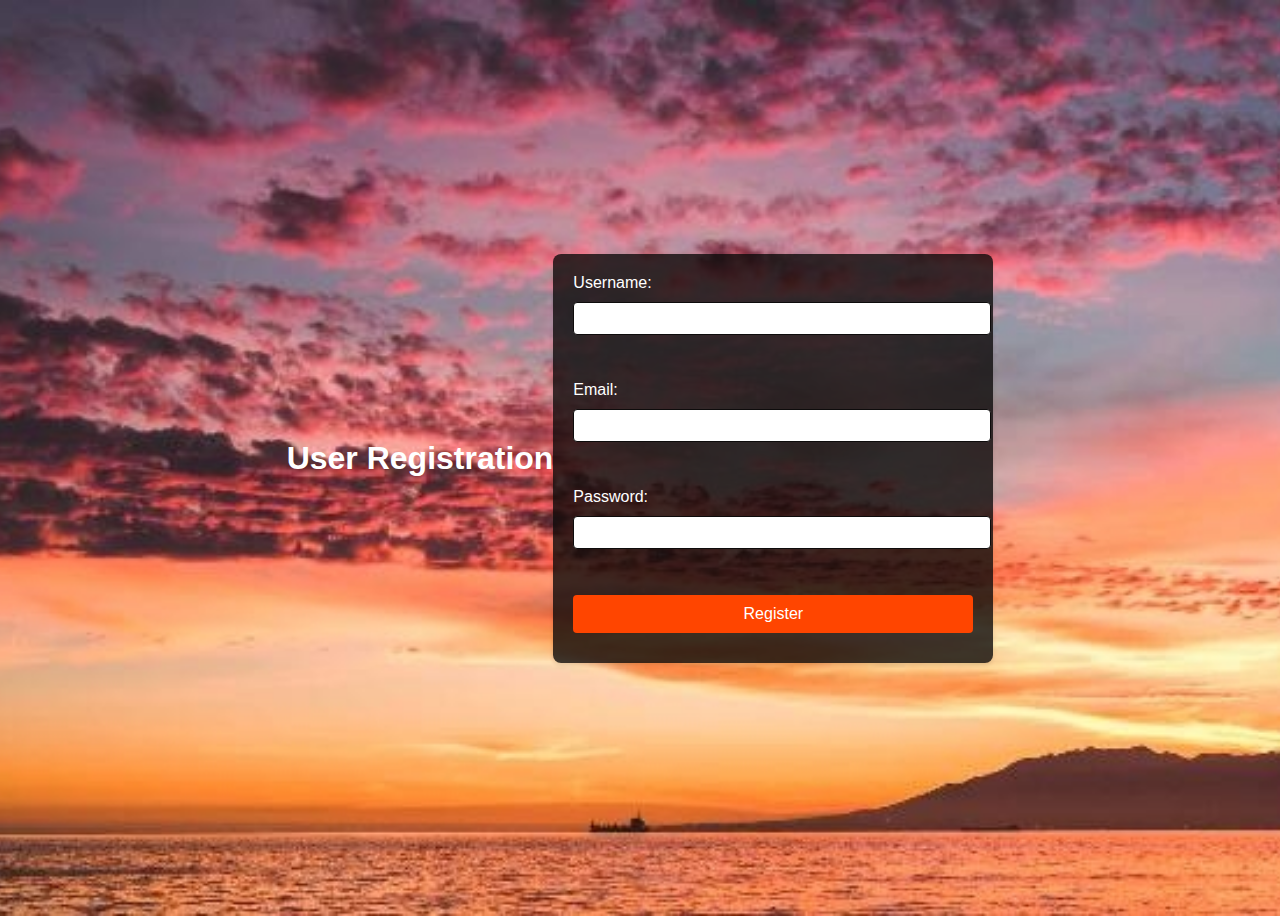
<file: Activity 3/index.html>
<!DOCTYPE html>
<html lang="en">
<head>
    <meta charset="UTF-8">
    <meta name="viewport" content="width=device-width, initial-scale=1.0">
    <title>User Registration Form</title>
    <link rel="stylesheet" href="css/styles.css">
</head>
<body>
    <div id="success-message" style="display: none; color: green; position: absolute; top: 50px; left: 50%; transform: translateX(-50%); margin-top: 10px;">Registration successful!</div>
    <h1>User Registration</h1>
    <form id="registrationForm">
        <label for="username">Username:</label>
        <input type="text" id="username" name="username" required><br><br>
        <label for="email">Email:</label>
        <input type="email" id="email" name="email" required><br><br>
        <label for="password">Password:</label>
        <input type="password" id="password" name="password" required><br><br>
        <input type="submit" value="Register">
    </form>

    <script>
        document.getElementById('registrationForm').addEventListener('submit', function(event) {
            event.preventDefault();
            
            var formData = new FormData(this);
            
            var xhr = new XMLHttpRequest();
            xhr.onreadystatechange = function() {
                if (xhr.readyState === XMLHttpRequest.DONE) {
                    if (xhr.status === 200) {
                        document.getElementById('success-message').style.display = 'block';
                        document.getElementById('registrationForm').reset(); // Reset the form
                    } else {
                        alert('Error: ' + xhr.statusText);
                    }
                }
            };
            xhr.open('POST', 'process.php', true);
            xhr.send(formData);
        });
    </script>
</body>
</html>
</file>
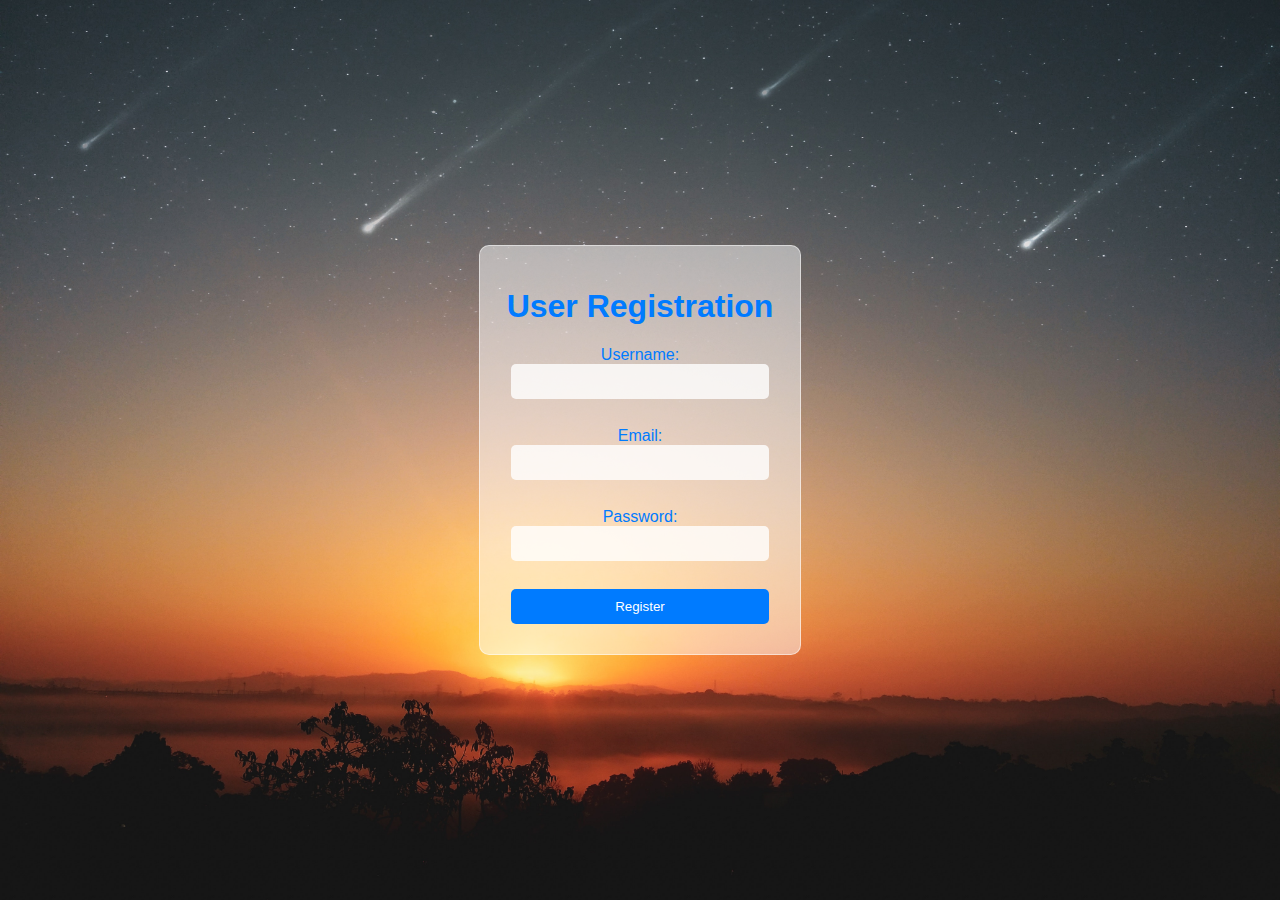
<file: Activity No. 1/index.html>
<!DOCTYPE html>
<html lang="en">
<head>
    <meta charset="UTF-8">
    <meta name="viewport" content="width=device-width, initial-scale=1.0">
    <title>User Registration Form</title>
    <link rel="stylesheet" href="styles.css">
</head>
<body>
    <div class="container">
        <h1 style="color: #007bff;">User Registration</h1>
        <form id="registrationForm">
            <label for="username" style="color: #007bff;">Username:</label>
            <input type="text" id="username" required><br><br>
            <label for="email" style="color: #007bff;">Email:</label>
            <input type="email" id="email" required><br><br>
            <label for="password" style="color: #007bff;">Password:</label>
            <input type="password" id="password" required><br><br>
            <button type="submit" style="background-color: #007bff;">Register</button>
        </form>
    </div>
    <script src="script.js"></script>
</body>
</html>
</file>
<file: Activity 3/css/styles.css>
body {
    font-family: Arial, sans-serif;
    text-align: center;
    background-image: url('img1.jpg'); /* Replace 'background.jpg' with the actual path of your background image */
    background-size: cover;
    background-position: center;
    display: flex;
    justify-content: center;
    align-items: center;
    height: 100vh;
    color: #ffffff; /* Set text color to white for better readability */
}

form {
    max-width: 400px;
    width: 100%;
    padding: 20px;
    background-color: rgba(12, 10, 10, 0.8); /* Add a semi-transparent white background to the form */
    border-radius: 8px;
    box-shadow: 0 2px 4px rgba(0, 0, 0, 0.1);
    text-align: left; /* Align form elements to the left */
}

label, input {
    display: block;
    width: 100%;
    margin-bottom: 10px;
}

input {
    padding: 8px;
    border: 1px solid #0e0c0c;
    border-radius: 4px;
}

input[type="submit"] {
    background-color: #ff4500; /* Set the button color to red */
    color: #fff;
    border: none;
    cursor: pointer;
    padding: 10px 20px;
    border-radius: 4px;
    font-size: 16px;
}

input[type="submit"]:hover {
    background-color: #8b0000; /* Set the hover color to dark red */
}

#success-message {
    font-size: 16px;
    margin-bottom: 10px;
    color: #ff4500; /* Set the success message color to red */
}
</file>
<file: Activity No. 1/styles.css>
body {
    font-family: Arial, sans-serif;
    text-align: center;
    background-image: url('img3.jpg'); 
    background-size: cover;
    background-position: center;
    margin: 0;
    display: flex;
    justify-content: center;
    align-items: center;
    height: 100vh;
}

.container {
    max-width: 400px;
    padding: 20px;
    border: 1px solid rgba(255, 255, 255, 0.5);
    border-radius: 10px;
    background-color: rgba(255, 255, 255, 0.5);
}

input, button {
    width: calc(100% - 22px);
    padding: 10px;
    margin-bottom: 10px;
    border: none;
    border-radius: 5px;
    box-sizing: border-box;
    background-color: rgba(255, 255, 255, 0.8);
}

button {
    background-color: #007bff;
    color: #fff;
    cursor: pointer;
}

button:hover {
    background-color: #0056b3;
}

input[type="text"]:focus,
input[type="email"]:focus,
input[type="password"]:focus {
    outline: none;
    border-color: #007bff;
    box-shadow: 0 0 5px rgba(0, 123, 255, 0.7);
}
</file>
